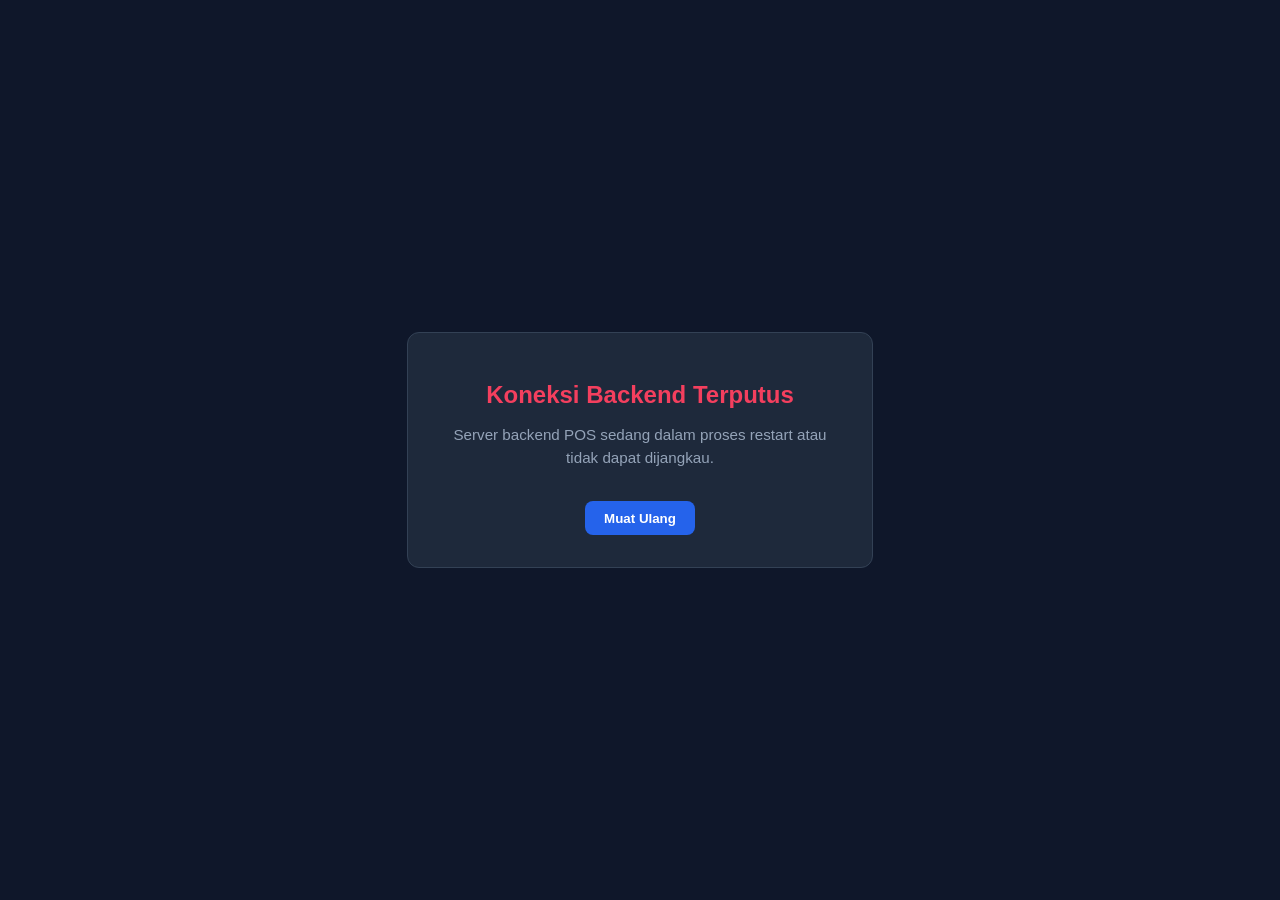
<file: frontend/public/50x.html>
<!DOCTYPE html>
<html lang="id">
<head>
  <meta charset="UTF-8">
  <title>Layanan Sedang Terganggu</title>
  <style>
    body { font-family: -apple-system, BlinkMacSystemFont, "Segoe UI", Roboto, sans-serif; display: flex; align-items: center; justify-content: center; height: 100vh; margin: 0; background: #0f172a; color: #f8fafc; }
    .box { text-align: center; max-width: 400px; padding: 2rem; background: #1e293b; border-radius: 12px; border: 1px solid #334155; }
    h1 { font-size: 1.5rem; margin-bottom: 0.5rem; color: #f43f5e; }
    p { color: #94a3b8; font-size: 0.95rem; line-height: 1.5; }
    button { margin-top: 1rem; padding: 0.6rem 1.2rem; background: #2563eb; color: #fff; border: none; border-radius: 8px; cursor: pointer; font-weight: 600; }
  </style>
</head>
<body>
  <div class="box">
    <h1>Koneksi Backend Terputus</h1>
    <p>Server backend POS sedang dalam proses restart atau tidak dapat dijangkau.</p>
    <button onclick="window.location.reload()">Muat Ulang</button>
  </div>
</body>
</html>
</file>
